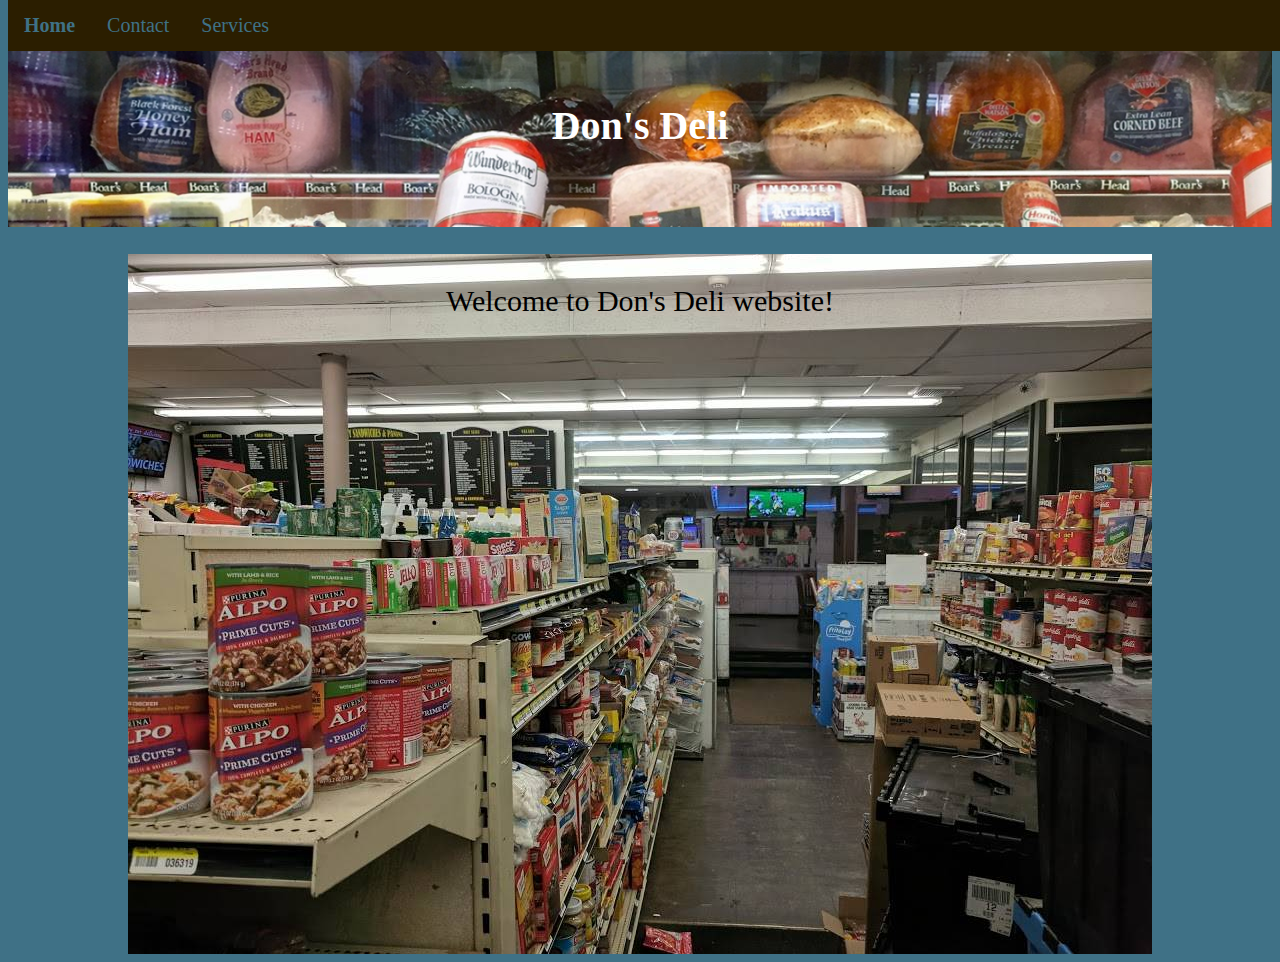
<file: index.html>
<!DOCTYPE html>

<html>
    <head>
        <title>Don's Deli</title>
        <link href="StyleSheet.css" rel="stylesheet">
        <style> 
            .content {
                top: auto;
                text-align: center;
                position:relative;
                background-image: url(inside-store.jpg);
                background-repeat: no-repeat;
                background-position: center;
            }
            #home-button {
                font-weight: bold;
            }
        </style>
    </head>
    <body>
        <h1 class="top">Don's Deli</h1>
        <div class="navigation">
            <a href="index.html" id="home-button" target="_blank">Home</a>
            <a href="contact.html" id="contact-button" target="_blank">Contact</a>
            <a href="services.html" id="service-button" target="_blank">Services</a>
        </div>
        <div class="content">
            <div class="left-col">
                <p>Welcome to Don's Deli website!</p>
        </div>
        
    </body>
</html>
</file>
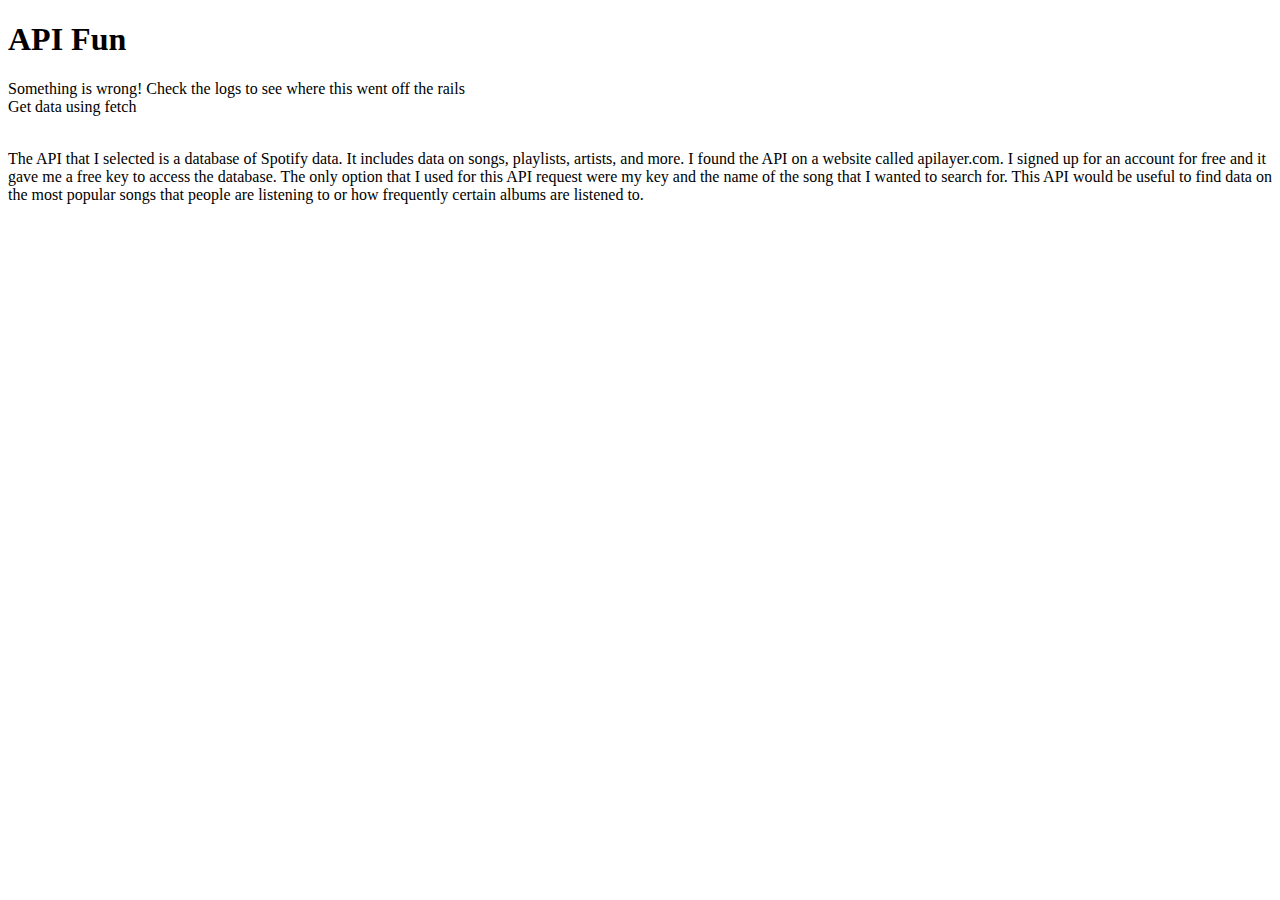
<file: API_fun.html>
<!doctype html>
<html>
<head>
    <meta charset="utf-8">
    <h1>API Fun</h1>
    <script>
        function getData(){
            // Creating an instance of request object 
            request = new XMLHttpRequest();
            console.log("1 - request object created");
            
            // Set the URL for the AJAX request to the JSON
            
            request.open("GET", "https://api.apilayer.com/spotify/search?q=Pool%20House&apikey=y9nCdkn9dXaHSwhA1WGNr4IVftQMUGg6", true);
            console.log("2 - opened requested file");
            
            // Set up event handler/callback
            
            request.onreadystatechange = function () {
                console.log("3 - readystatechange event fired");
                
                if (request.readyState == 4 && request.status == 200){
                    // wait for done + success
                    console.log("5 - response received");
                    result = request.responseText;
                    myDisplay("data", result)
                }
            
                else if (request.readyState == 4 && request.status != 200) {

                    document.getElementById("data").innerHTML = "Something is wrong!  Check the logs to see where this went off the rails";

                }

                else if (request.readyState == 3) {

                    console.log("Too soon!  Try again");

                }
            }
            request.send();
            console.log("4 - Request sent")
        }
        // Fetch request for data 
        var myHeaders = new Headers();
        // Setting headers for the fetch call 
        myHeaders.append("apikey", "y9nCdkn9dXaHSwhA1WGNr4IVftQMUGg6");
        
        // Setting the methods for the request
        var requestOptions = {
          method: 'GET',
          redirect: 'follow',
          headers: myHeaders
        };
        
        // Fetching the data 
        fetch("https://api.apilayer.com/spotify/search?q=Pool%20House", requestOptions)
          .then(response => response.text())
          .then(result => myDisplay("fetchdata", result))
          .catch(error => console.log('error', error))
         
        //Function to disply the data from the API for both styles of getting 
        // the data
        function myDisplay(id, data){
            songs = JSON.parse(data);
            document.getElementById(id).innerHTML += "Song name: " + songs["albums"]["items"][0]["data"]["name"] + "<br />"
            document.getElementById(id).innerHTML += "Artist: " + songs["albums"]["items"][0]["data"]["artists"]["items"][0]["profile"]["name"] + "<br />"
            document.getElementById(id).innerHTML += "Artist Spotify ID: " + songs["albums"]["items"][0]["data"]["artists"]["items"][0]["uri"] + "<br />"
            document.getElementById(id).innerHTML += "Release year: " + songs["albums"]["items"][0]["data"]["date"]["year"] + "<br /><br />"
        }
          
    </script>
</head>

<body onload = "getData()">
    <div id = "data">Get data using AJAX<br /><br /></div>
    <div id = "fetchdata">Get data using fetch<br /><br /></div>
    <p>The API that I selected is a database of Spotify data. It includes data 
        on songs, playlists, artists, and more. I found the API on a website 
        called apilayer.com. I signed up for an account for free and it gave me
        a free key to access the database. The only option that I used for this
        API request were my key and the name of the song that I wanted to search
        for. This API would be useful to find data on the most popular songs
        that people are listening to or how frequently certain albums are
        listened to.
    </p>
</html>
</file>
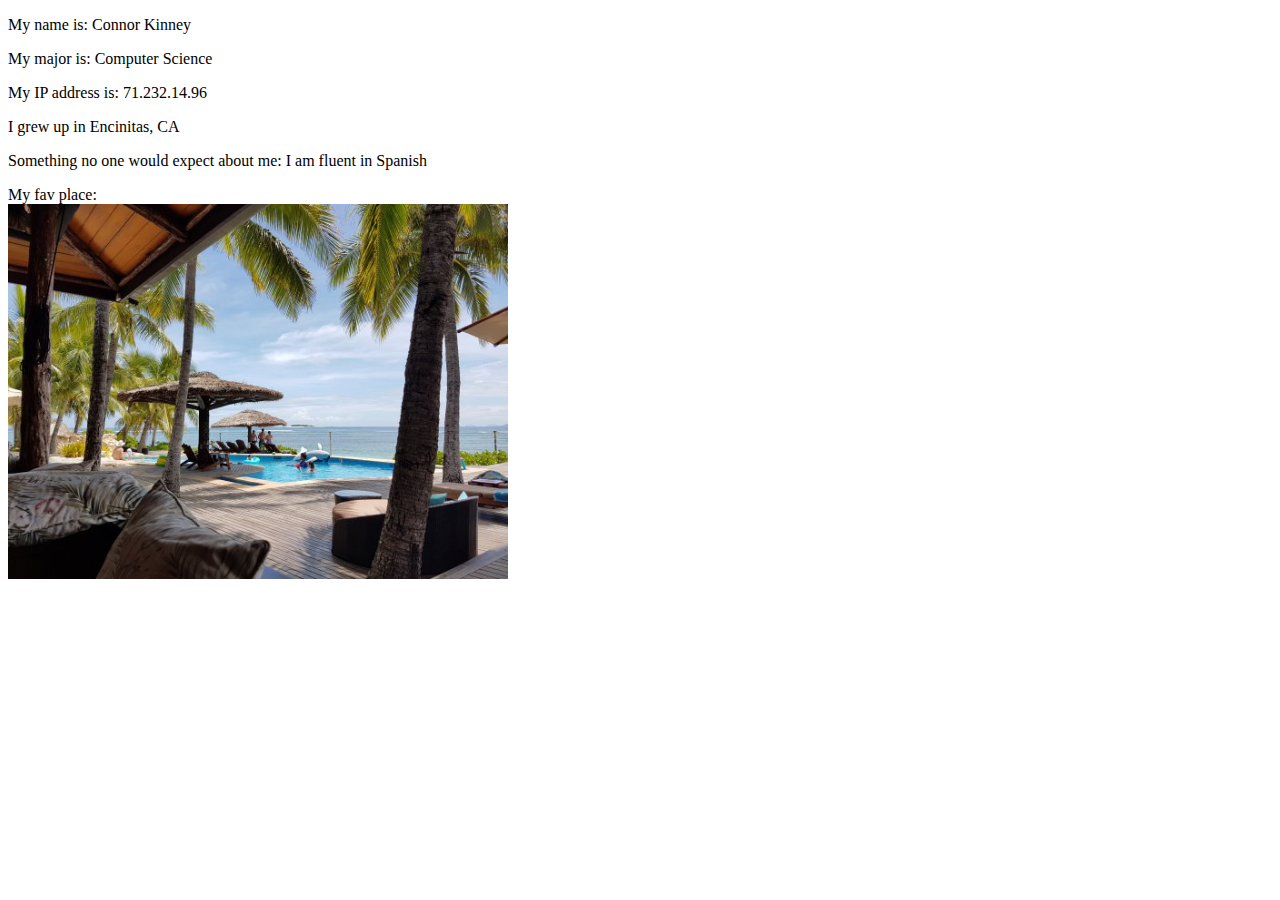
<file: assignment1.html>
<!DOCTYPE html>
<html>
<head>
<title>Assignment 1: Get on the Web</title>
</head>
<body>

<p>My name is: Connor Kinney</p>
<p>My major is: Computer Science</p>
<p>My IP address is: 71.232.14.96</p>
<p>I grew up in Encinitas, CA</p>
<p>Something no one would expect about me: I am fluent in Spanish</p>
My fav place:<br />
<img src="tavarua.jpg" alt="Tavarua Island" style="width:500px">

</body>
</html>
</file>
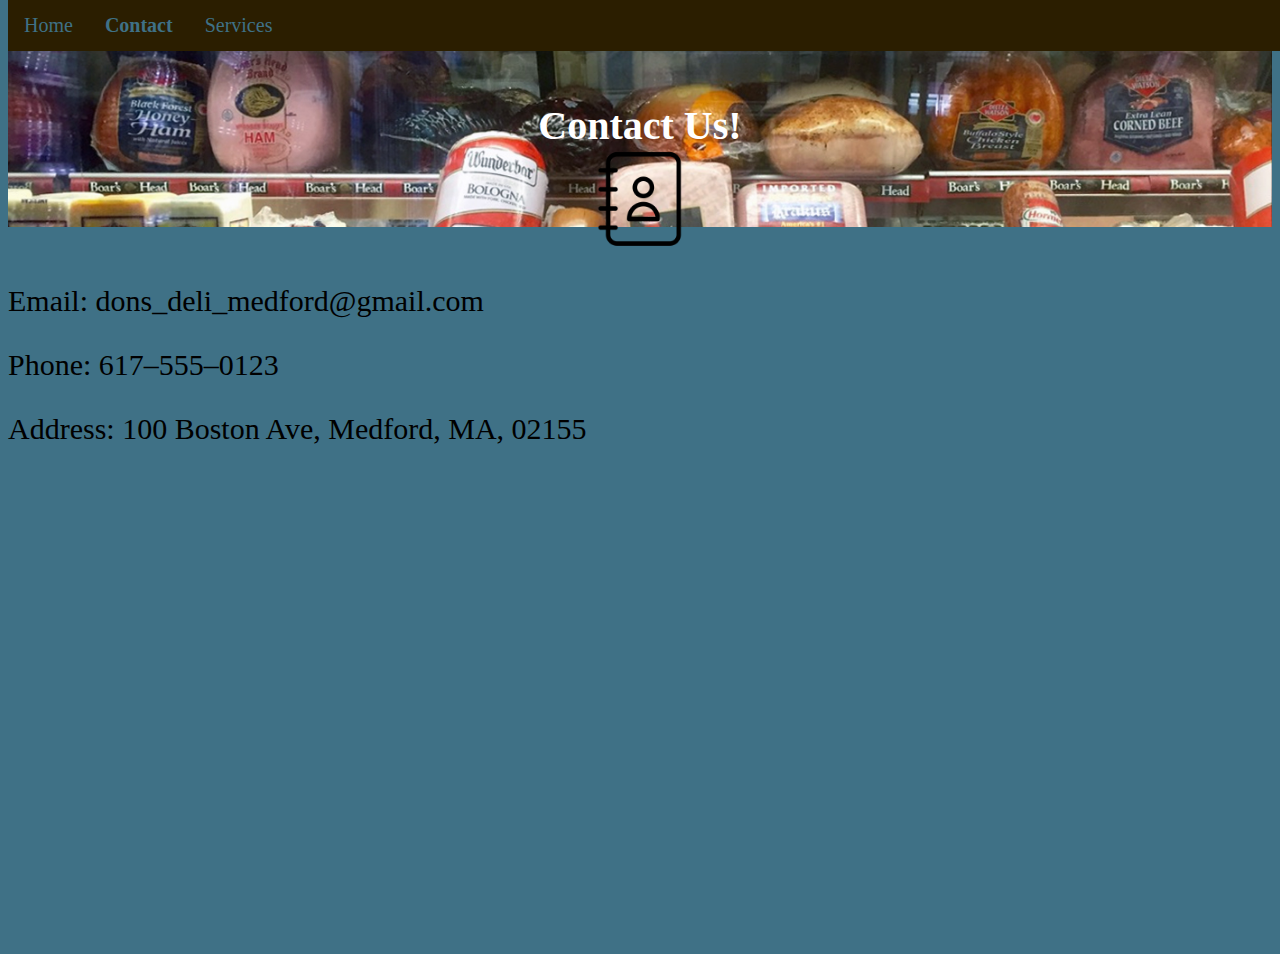
<file: contact.html>
<!DOCTYPE html>

<html>
    <head>
        <title>Contact Page</title>
        <link href="StyleSheet.css" rel="stylesheet">
        <style>
            img {
                display: block;
                width: 100px;
                margin-left: auto;
                margin-right: auto;
            }
            #contact-button {
                font-weight: bold;
            }
        </style>
    </head>
    <body>
        <h1 class="top">Contact Us!
            <img src="contact.png" alt="Contact logo" />
        </h1>
        <div class="navigation">
            <a href="index.html" id="home-button" target="_blank">Home</a>
          <a href="contact.html" id="contact-button" target="_blank">Contact</a>
          <a href="services.html" id="service-button" target="_blank">Services</a>
        </div>
        <div class="content">
            <div class="left-col">
                <p>Email:&nbsp;dons_deli_medford@gmail.com</p>
                <p>Phone:&nbsp;617&ndash;555&ndash;0123</p>
                <p>Address: 100 Boston Ave, Medford, MA, 02155</p>
            </div>
            
        </div>
        
    </body>
</html>
</file>
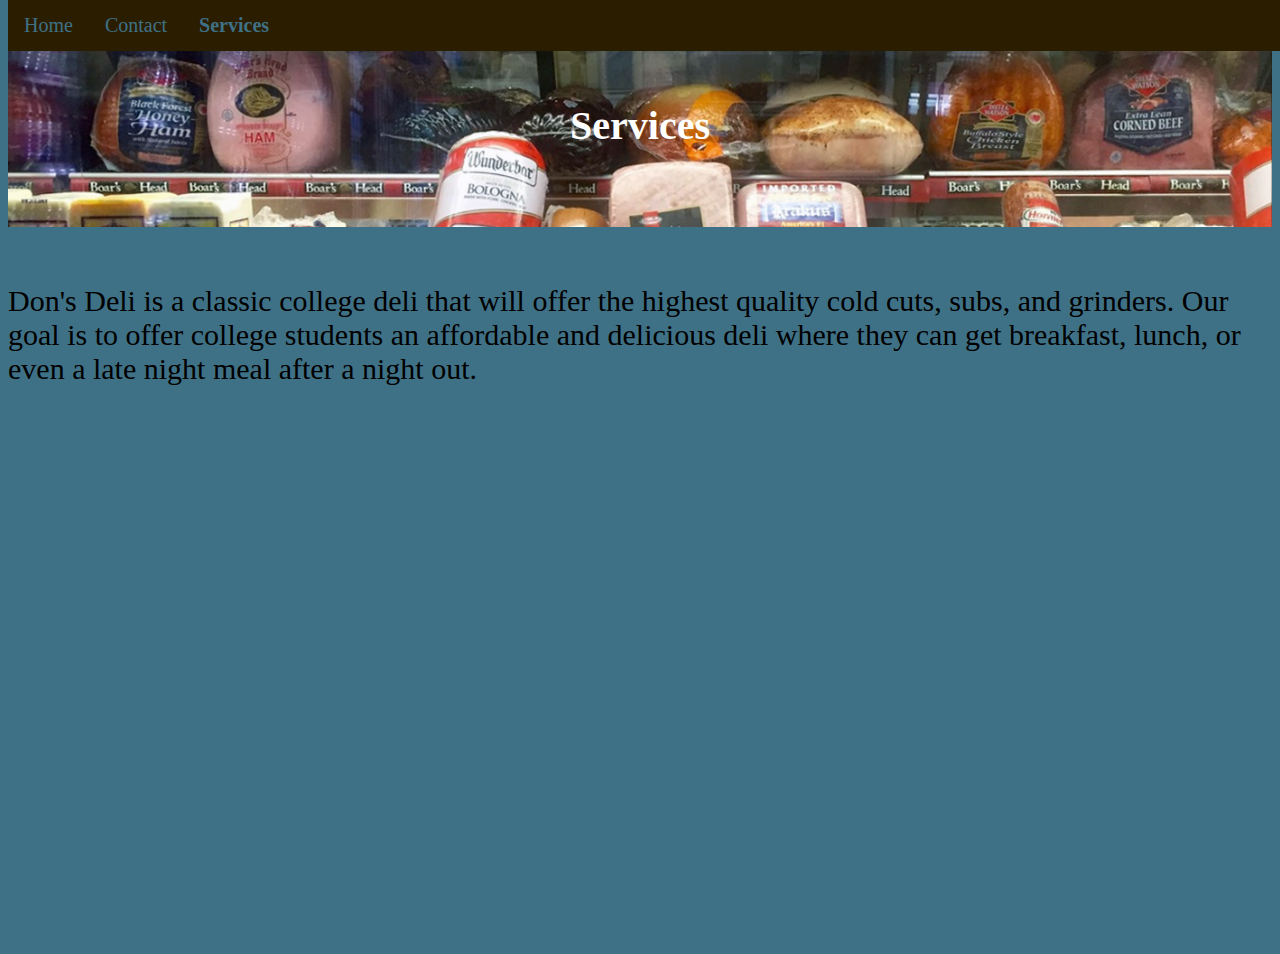
<file: services.html>
<!DOCTYPE html>

<html>
    <head>
        <link href="StyleSheet.css" rel="stylesheet">
        <title>Services Page</title>
    </head>
    <style>
        #service-button {
            font-weight: bold;
        }
    </style>
    <body>
        <h1 class="top">Services</h1>
        <div class="navigation">
          <a href="index.html" id="home-button" target="_blank">Home</a>
          <a href="contact.html" id="contact-button" target="_blank">Contact</a>
          <a href="services.html" id="service-button" target="_blank">Services</a>
        </div>
        <div class="content">
            <div class="left-col">
                <p>Don's Deli is a classic college deli that will offer the
                    highest quality cold cuts, subs, and grinders. Our goal is
                    to offer college students an affordable and delicious deli
                    where they can get breakfast, lunch, or even a late night 
                    meal after a night out.</p>
            </div>
        </div>
    </body>
</html>
</file>
<file: StyleSheet.css>
.navigation {
  overflow: hidden;
  background-color: #2B1E00;
  position: fixed; 
  top: 0; 
  width: 100%; 
}

.navigation a {
  font-size: 20px;
  float: left;
  display: block;
  color: #3F7186;
  text-align: center;
  padding: 14px 16px;
  text-decoration: none;
}

body {
    background-color: #3F7186;
}

.top {
    background-size:cover;  
    height: 200px; 
     width: 100%; 
     padding-top: 75px; 
     box-sizing:border-box; 
     text-align:center; 
     font-size:  40px;  
     z-index:99}
     
.content {
    position:absolute;  
    top: auto;
}
		
.left-col{
    font-size: 30px;
    background-color: inherit; 
    width: 100%; 
    display:inline-block;
    height:700px;
}

h1 {
    color: #ffffff;
    position: inherit;
    background-image: url(cold-cuts.jpg);
    background-repeat: no-repeat;
}
</file>
